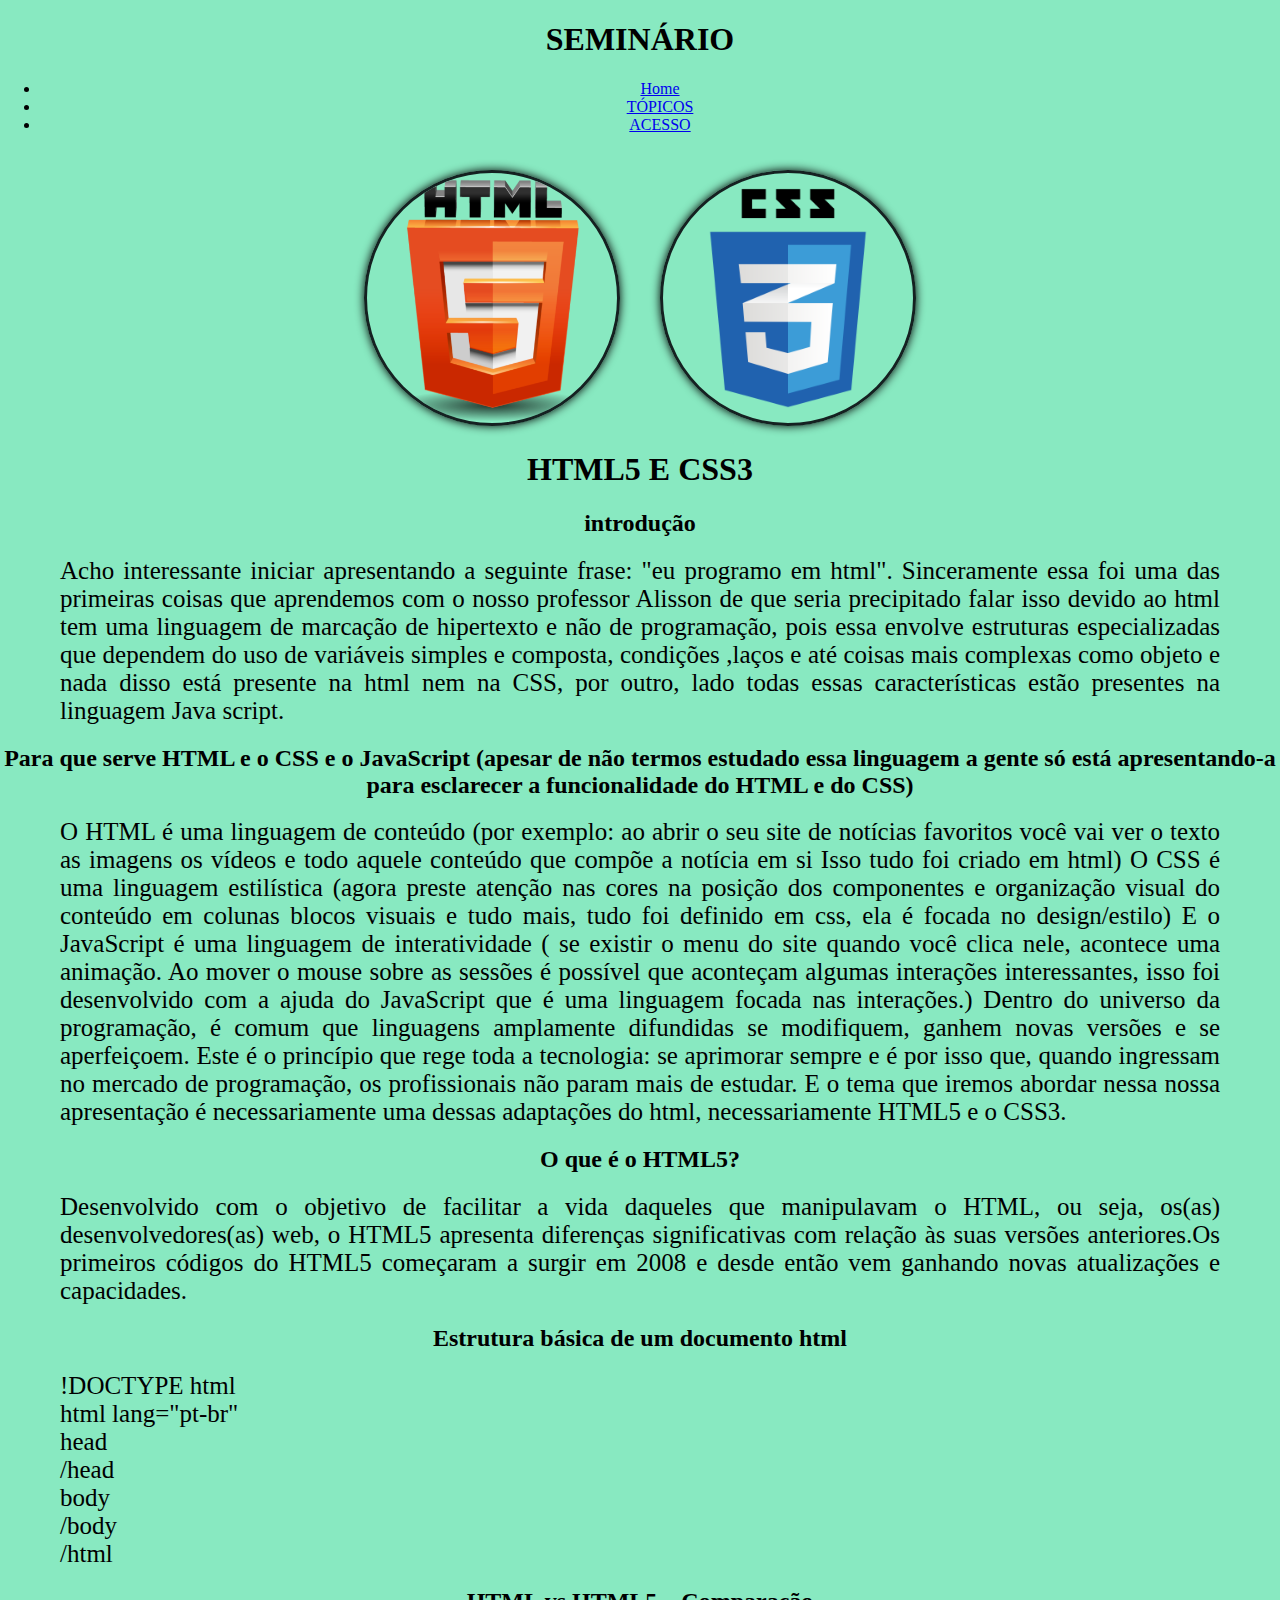
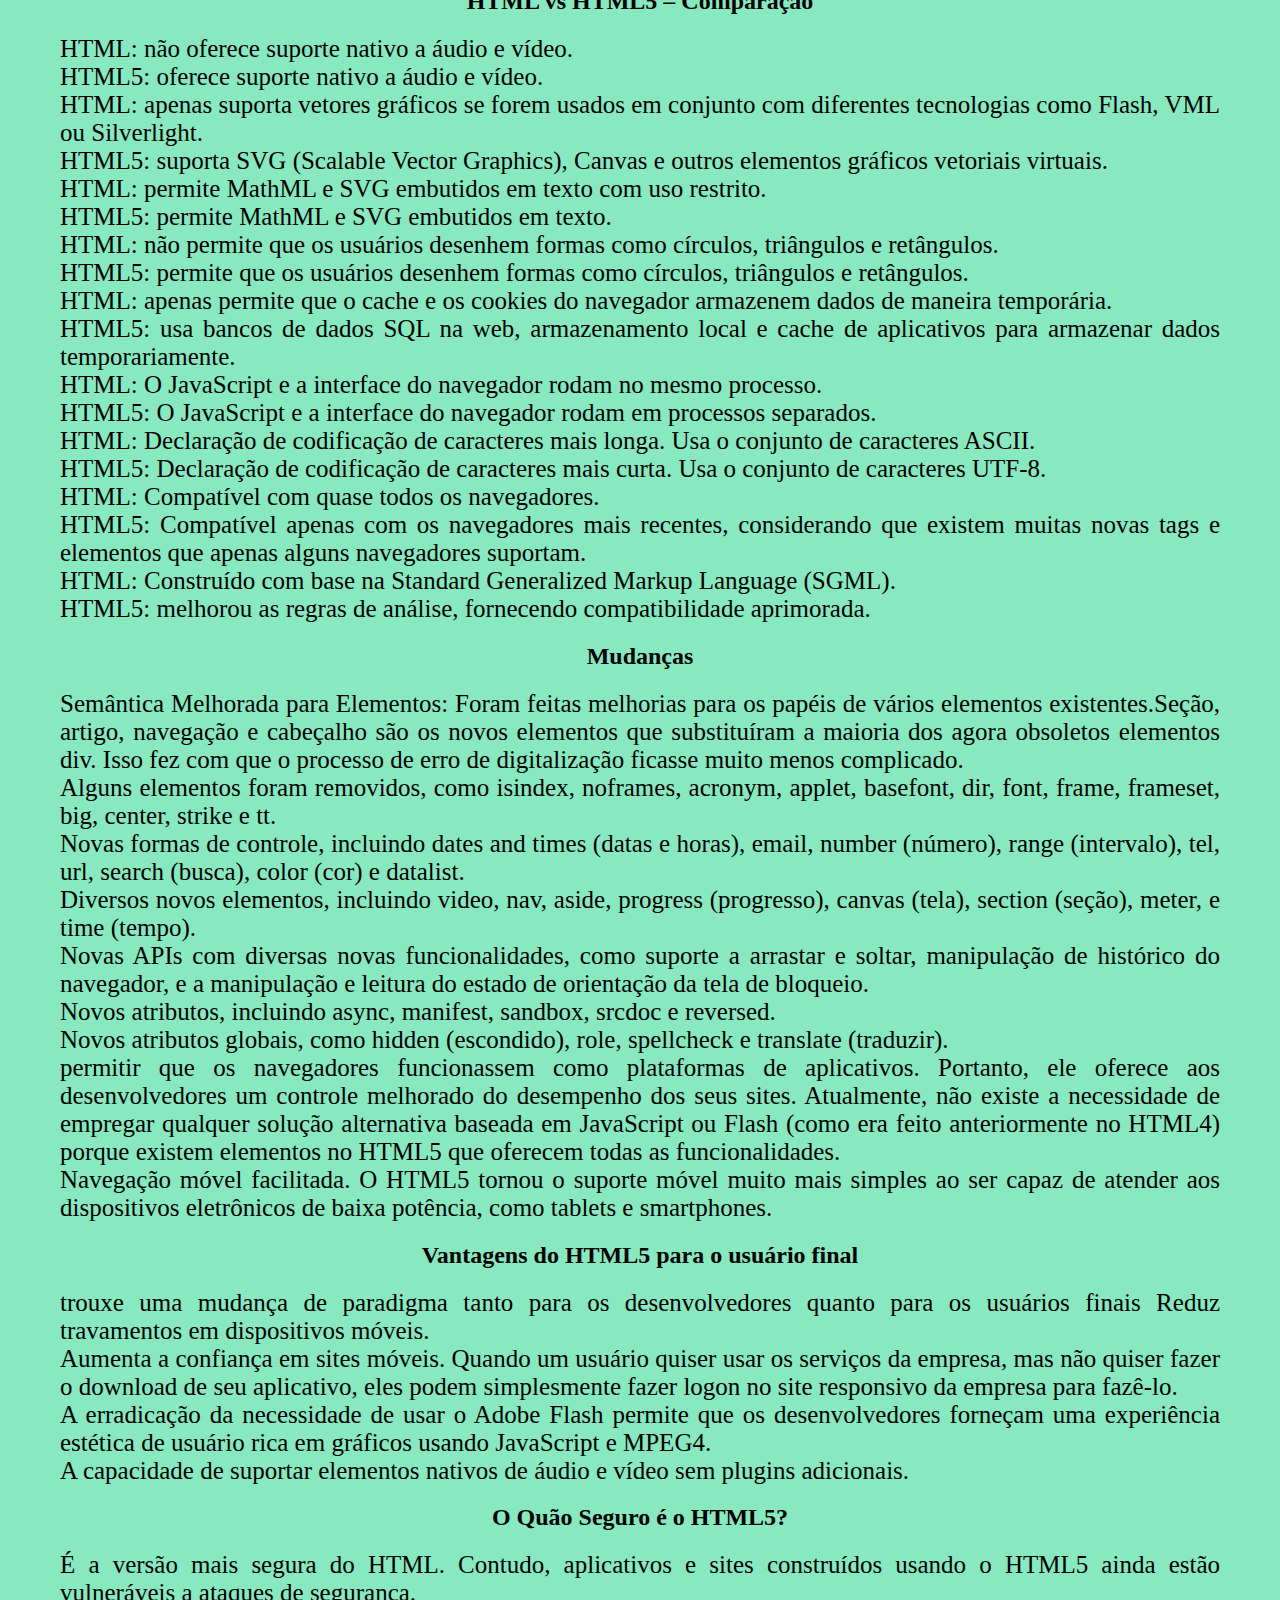
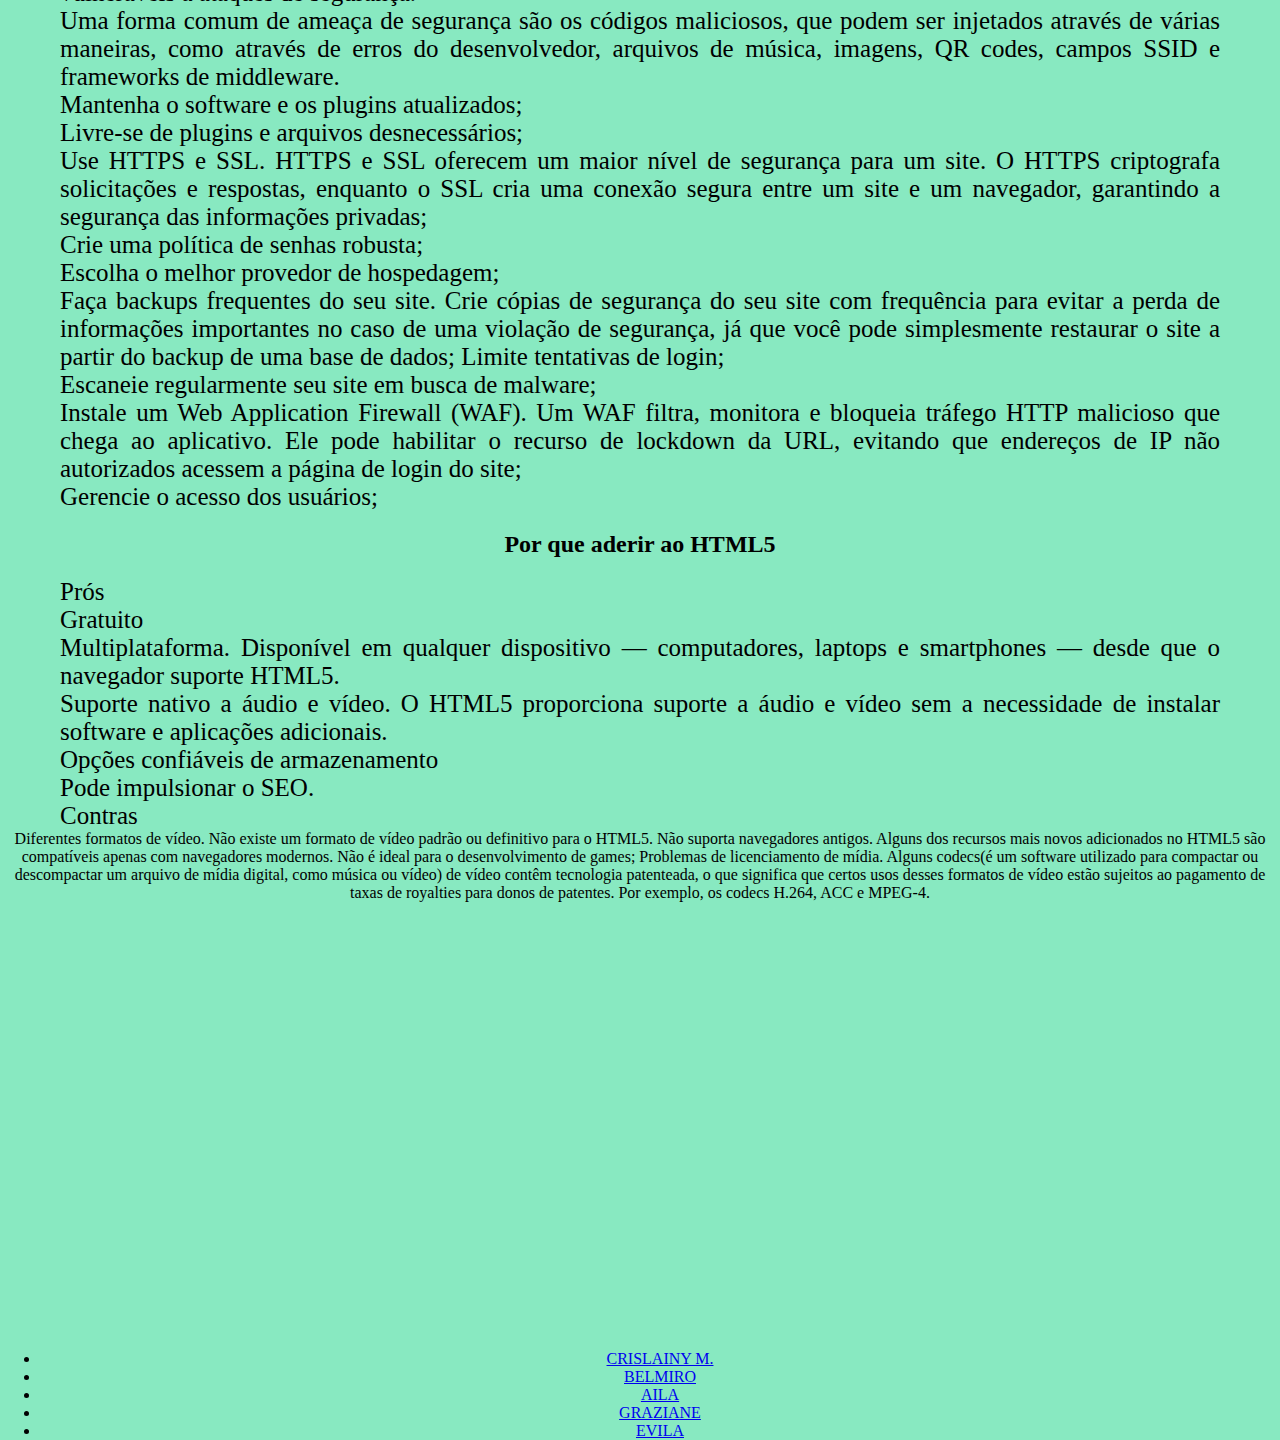
<file: teste1.htlm/teste2/index.html>
<!DOCTYPE html>
<html lang="en">
<head>
    <link rel="stylesheet" href="style.css">
    <meta charset="UTF-8">
    <meta name="viewport" content="width=device-width, initial-scale=1.0">
    <title>seminário de alisson</title>
</head>
<body>
    <header><!--cabeçalho-->
        <h1>SEMINÁRIO</h1>
        <nav>
            <ul> 
                    <li><a href="https://chat.whatsapp.com
                    /KhdVz9xTVNA5XudrSGX2RU">Home</a></li>
                    <li><a href="https://chat.whatsapp.com
                    /KhdVz9xTVNA5XudrSGX2RU">TÓPICOS</a></li>
                    <li><a href="https://chat.whatsapp.com
                    /KhdVz9xTVNA5XudrSGX2RU">ACESSO</a></li>
            
            </ul>
            
            <img src="html5-logo-png-transparent-5.png" width="75" class="foto"><img src="css3-logo-png-transparent.png" width="75" class="foto">
            
        </nav>
    </header>

    <H1>HTML5 E CSS3</H1><!--titulo principal-->
    <h2>introdução</h2>
    
    <p>Acho interessante iniciar apresentando a seguinte frase:
         "eu programo em html".
        Sinceramente essa foi uma das primeiras coisas que aprendemos 
        com o nosso professor Alisson de que seria precipitado falar isso
         devido ao html tem uma linguagem de marcação de hipertexto e não de 
         programação, pois essa envolve estruturas especializadas que dependem
        do uso de variáveis simples e composta, condições ,laços e até coisas
        mais complexas como objeto e nada disso está presente na html nem na
        CSS, por outro, lado todas essas características estão presentes na
        linguagem Java script. </p>
    

    <main>
        <section class="tema1"><!--sequência de tópicos-->
            <div class="conteudo1">
                <h2>Para que serve HTML e o CSS e o JavaScript (apesar de não termos estudado essa linguagem a gente só está apresentando-a para esclarecer a funcionalidade do HTML e do CSS)</h2>

                <p>O HTML é uma linguagem de conteúdo (por exemplo: ao abrir o seu site de notícias favoritos você vai ver o texto as imagens os vídeos e todo aquele conteúdo que compõe a notícia em si Isso tudo foi criado em html)

                    O CSS é uma linguagem estilística (agora preste atenção nas cores na posição dos componentes e organização visual do conteúdo em colunas blocos visuais e tudo mais, tudo foi definido em css, ela é focada no design/estilo)
                    
                    E o JavaScript é uma linguagem de interatividade ( se existir o menu do site quando você clica nele, acontece uma animação. Ao mover o mouse sobre as sessões é possível que aconteçam algumas interações interessantes, isso foi desenvolvido com a ajuda do JavaScript que é uma linguagem focada nas interações.)
                    
                    
                    Dentro do universo da programação, é comum que linguagens amplamente difundidas se modifiquem, ganhem novas versões e se aperfeiçoem. Este é o princípio que rege toda a tecnologia: se aprimorar sempre e é por isso que, quando ingressam no mercado de programação, os profissionais não param mais de estudar. E o tema que iremos abordar nessa nossa apresentação é necessariamente uma dessas adaptações do html, necessariamente HTML5 e o CSS3.</p>

            </div>

            <div class="conteudo2">
                <h2>O que é o HTML5?</h2>
                <p>Desenvolvido com o objetivo de facilitar a vida daqueles que manipulavam o HTML, ou seja, os(as) desenvolvedores(as) web, o HTML5 apresenta diferenças significativas com relação às suas versões anteriores.Os primeiros códigos do HTML5 começaram a surgir em 2008 e desde então vem ganhando novas atualizações e capacidades.</p>
                

                 
            </div> 
            
            <div class="conteudo3">
                <h2>Estrutura básica de um documento html</h2>
                

            <p>!DOCTYPE html</p>
            <p>html lang="pt-br"</p>
            <p>head</p>

            <p>/head</p>
            <p> body</p>
 
            <p>/body</p>
            <p>/html</p>

            </div>
          
            <div class="conteudo4">
                <h2>HTML vs HTML5 – Comparação </h2>
                <p>
                <p>   HTML: não oferece suporte nativo a áudio e vídeo.</p>
                 <p>    HTML5: oferece suporte nativo a áudio e vídeo.</p>
                <p> HTML: apenas suporta vetores gráficos se forem usados em conjunto com diferentes tecnologias como Flash, VML ou Silverlight.</p>
                <p>HTML5: suporta SVG (Scalable Vector Graphics), Canvas e outros elementos gráficos vetoriais virtuais.</p>
                <p> HTML: permite MathML e SVG embutidos em texto com uso restrito.</p>
                <p> HTML5: permite MathML e SVG embutidos em texto.</p>
                <p>  HTML: não permite que os usuários desenhem formas como círculos, triângulos e retângulos.</p>
                <p>  HTML5: permite que os usuários desenhem formas como círculos, triângulos e retângulos.</p>
                <p>  HTML: apenas permite que o cache e os cookies do navegador armazenem dados de maneira temporária.</p>
                <p>  HTML5: usa bancos de dados SQL na web, armazenamento local e cache de aplicativos para armazenar dados temporariamente.</p>
                <p>  HTML: O JavaScript e a interface do navegador rodam no mesmo processo.</p>
                <p>  HTML5: O JavaScript e a interface do navegador rodam em processos separados.</p>
                <p>   HTML: Declaração de codificação de caracteres mais longa. Usa o conjunto de caracteres ASCII.</p>
                <p>   HTML5: Declaração de codificação de caracteres mais curta. Usa o conjunto de caracteres UTF-8.</p>
                <p>   HTML: Compatível com quase todos os navegadores.</p>
                <p>   HTML5: Compatível apenas com os navegadores mais recentes, considerando que existem muitas novas tags e elementos que apenas alguns navegadores suportam.</p>
                <p>   HTML: Construído com base na Standard Generalized Markup Language (SGML).</p>
                <p>    HTML5:  melhorou as regras de análise, fornecendo compatibilidade aprimorada.</p>

            </div>

            <div class="conteudo5">
                <h2>Mudanças</h2>
                <p>
                    Semântica Melhorada para Elementos:
                    Foram feitas melhorias para os papéis de vários elementos existentes.Seção, artigo, navegação e cabeçalho são os novos elementos que substituíram a maioria dos agora obsoletos elementos div. Isso fez com que o processo de erro de digitalização ficasse muito menos complicado.</p>
                    
                <p>   Alguns elementos foram removidos, como isindex, noframes, acronym, applet, basefont, dir, font, frame, frameset, big, center, strike e tt.</p>

                <p>   Novas formas de controle, incluindo dates and times (datas e horas), email, number (número), range (intervalo), tel, url, search (busca), color (cor) e datalist.</p>

                <p> Diversos novos elementos, incluindo video, nav, aside, progress (progresso), canvas (tela), section (seção), meter, e time (tempo).</p>

                <p> Novas APIs com diversas novas funcionalidades, como suporte a arrastar e soltar, manipulação de histórico do navegador, e a manipulação e leitura do estado de orientação da tela de bloqueio.</p>

                <p> Novos atributos, incluindo async, manifest, sandbox, srcdoc e reversed.</p>

                <p>  Novos atributos globais, como hidden (escondido), role, spellcheck e translate (traduzir).</p>

                <p>  permitir que os navegadores funcionassem como plataformas de aplicativos. Portanto, ele oferece aos desenvolvedores um controle melhorado do desempenho dos seus sites. Atualmente, não existe a necessidade de empregar qualquer solução alternativa baseada em JavaScript ou Flash (como era feito anteriormente no HTML4) porque existem elementos no HTML5 que oferecem todas as funcionalidades.</p>

                <p>Navegação móvel facilitada. O HTML5 tornou o suporte móvel muito mais simples ao ser capaz de atender aos dispositivos eletrônicos de baixa potência, como tablets e smartphones.</p>

            </div>

            <div class="conteudo6">
                <h2>Vantagens do HTML5 para o usuário final</h2>
                <p>
                 trouxe uma mudança de paradigma tanto para os desenvolvedores 
                 quanto para os usuários finais 
                 Reduz travamentos em dispositivos móveis.</p>

                <p> Aumenta a confiança em sites móveis. Quando um usuário 
                    quiser usar os serviços da empresa, mas não quiser fazer 
                    o download de seu aplicativo, eles podem simplesmente 
                    fazer logon no site responsivo da empresa para fazê-lo.</p>

                 <p>A erradicação da necessidade de usar o Adobe Flash 
                    permite que os desenvolvedores forneçam uma experiência
                    estética de usuário rica em gráficos usando JavaScript 
                    e MPEG4.</p>

                <p>  A capacidade de suportar elementos nativos de áudio e
                     vídeo sem plugins adicionais.</p>
            </div>

            <div class="conteudo6">
                <h2>O Quão Seguro é o HTML5?</h2>
                <p>É a versão mais segura do HTML. Contudo, aplicativos e
                sites construídos usando o HTML5 ainda estão vulneráveis
                 a ataques de segurança.</p>

                 <p>Uma forma comum de ameaça de segurança são os códigos
                maliciosos, que podem ser injetados através de várias
                maneiras, como através de erros do desenvolvedor, 
                arquivos de música, imagens, QR codes, campos SSID 
                e frameworks de middleware.</p>

                <p>Mantenha o software e os plugins atualizados;</p>

               <p> Livre-se de plugins e arquivos desnecessários;</p>

               <p>Use HTTPS e SSL. HTTPS e SSL oferecem um maior nível de segurança
                  para um site. O HTTPS criptografa solicitações e respostas, enquanto o SSL 
                  cria uma conexão segura entre um site e um navegador,
                  garantindo a segurança das informações privadas;</p>

               <p>  Crie uma política de senhas robusta;</p>

               <p> Escolha o melhor provedor de hospedagem;</p>

               <p>  Faça backups frequentes do seu site. 
                Crie cópias de segurança do seu site com frequência para
                evitar a perda de informações importantes no caso de uma
                violação de segurança, já que você pode simplesmente 
                restaurar o site a partir do backup de uma base de dados;
                Limite tentativas de login;</p>

                <p>  Escaneie regularmente seu site em busca de malware;</p>

                <p>  Instale um Web Application Firewall (WAF). Um WAF filtra,
                monitora e bloqueia tráfego HTTP malicioso que chega ao 
                aplicativo. Ele pode habilitar o recurso de lockdown da 
                URL, evitando que endereços de IP não autorizados acessem
                a página de login do site;</p>

                <p> Gerencie o acesso dos usuários;</p>
         </div>

         <div class="conteudo7">
          <h2>Por que aderir ao HTML5 </h2>
          <p>
            Prós <br>
        </p>

           <p> Gratuito</p>

           <p>Multiplataforma. Disponível em qualquer dispositivo — computadores,
             laptops e smartphones — desde que o navegador suporte HTML5.</p>
             <p> Suporte nativo a áudio e vídeo. O HTML5 proporciona suporte a áudio
             e vídeo sem a necessidade de instalar software e aplicações 
             adicionais.</p>
             <p>  Opções confiáveis de armazenamento</p>
             <p>  Pode impulsionar o SEO.</p> 
            
           <p>  Contras<br> </p>

            Diferentes formatos de vídeo. Não existe um formato de vídeo
             padrão ou definitivo para o HTML5.
            Não suporta navegadores antigos. Alguns dos recursos mais novos 
            adicionados no HTML5 são compatíveis apenas com navegadores modernos.
            Não é ideal para o desenvolvimento de games;
            Problemas de licenciamento de mídia. Alguns codecs(é um software
             utilizado para compactar ou descompactar um arquivo de mídia 
             digital, como música ou vídeo) de vídeo contêm tecnologia
              patenteada, o que significa que certos usos desses formatos 
              de vídeo estão sujeitos ao pagamento de taxas de royalties 
              para donos de patentes. Por exemplo, os codecs H.264, ACC e 
              MPEG-4.</p>
         </div>


        </section>
        

        <div class="video1">
            <iframe width="400" height="200" src="https://www.youtube.com/embed/IHMOu_KEW-0" title="Escreva HTML como um profissional | HTML semântico na prática #html #html5" frameborder="0" allow="accelerometer; autoplay; clipboard-write; encrypted-media; gyroscope; picture-in-picture; web-share" allowfullscreen></iframe>
    
    
        </div>
        <div class="video2">
            <iframe width="400" height="200" src="https://www.youtube.com/embed/qdTDp7Wr0DU" title="CSS3: Aprenda como Funciona a Estrutura CSS" frameborder="0" allow="accelerometer; autoplay; clipboard-write; encrypted-media; gyroscope; picture-in-picture; web-share" allowfullscreen></iframe>
    
        </div>


        <footer>
            <h2></h2>
            <nav>
                <ul> 
                        <li><a href="https://chat.whatsapp.com
                        /KhdVz9xTVNA5XudrSGX2RU">CRISLAINY M.</a></li>
                        <li><a href="https://chat.whatsapp.com
                        /KhdVz9xTVNA5XudrSGX2RU">BELMIRO</a></li>
                        <li><a href="https://chat.whatsapp.com
                        /KhdVz9xTVNA5XudrSGX2RU">AILA</a></li>
                        <li><a href="https://chat.whatsapp.com
                        /KhdVz9xTVNA5XudrSGX2RU">GRAZIANE</a></li>
                        <li><a href="https://chat.whatsapp.com
                        /KhdVz9xTVNA5XudrSGX2RU">EVILA</a></li>
                        
                
                </ul>
            </nav>
           </footer> 
        
    </main>
    

    </div>

    

</body>
</html>
</file>
<file: teste1.htlm/teste2/style.css>
body{
    margin: 0 auto;
    background-color: rgb(136, 233, 193);
    text-align: center;
    text-decoration color: #f6f6f6;
    font-family:first-letter;
    
}

.header{
    background-color: rgb(72, 69, 69);
    text-align: center;
    height: 1000px;
}

li{
    text-align: center;
}

main{
    text-align: center;
    height: 1000px;
    width: 50px 0px 0px 50px;
}



.foto{
    width: 250px;
    margin: 20px 20px 0 20px;
    border: 3px solid rgb(21, 33, 33);
    box-shadow: 0px 0px 10px 0px;
    border-radius: 50%;
    
    
}
.video1{
    margin: 10px ;
}
.video2{
    margin: 10px;
}

p{
    font-size: 25px;
    text-align: center;
    text-align: justify;
    margin: 0 60px 0 60px;

}
</file>
